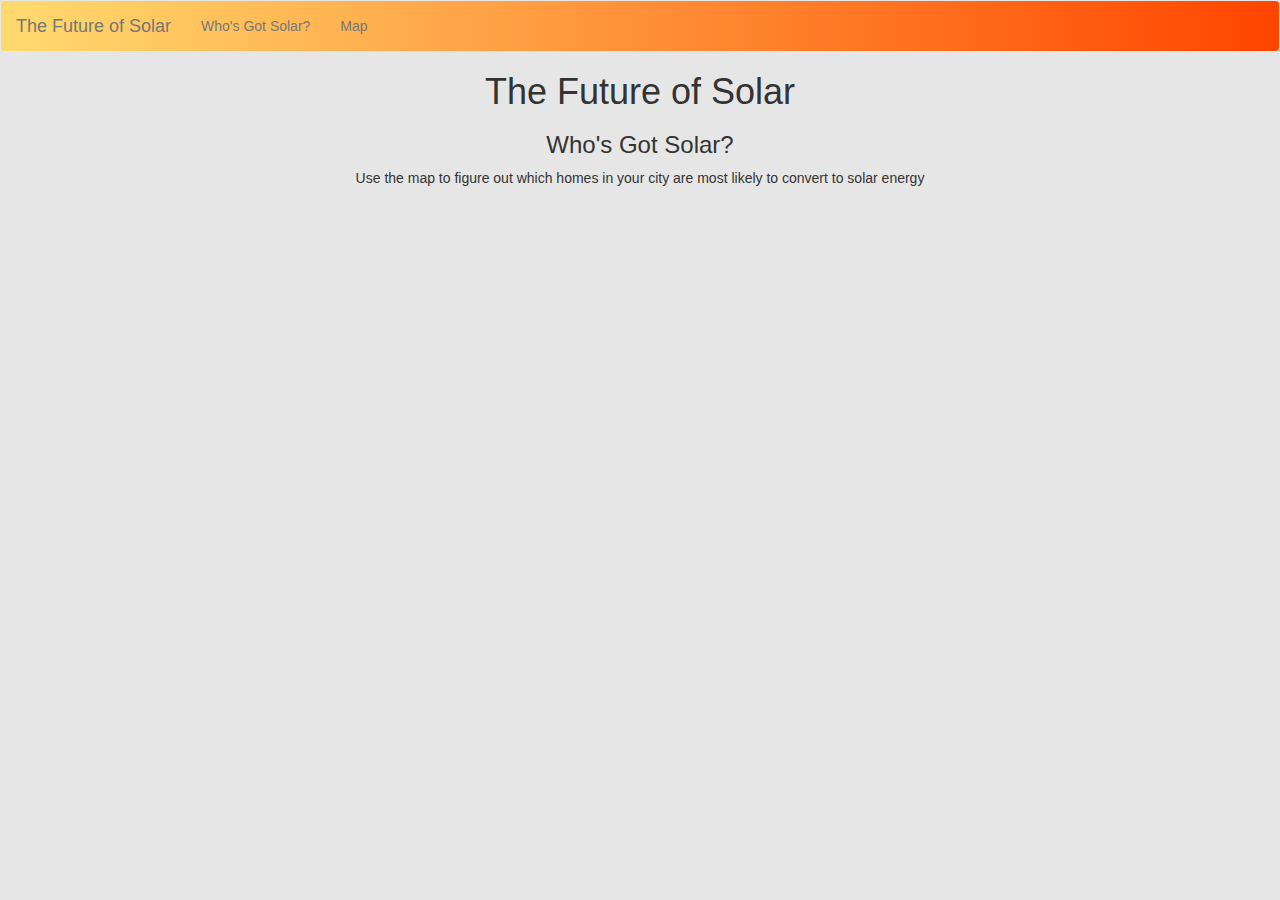
<file: AEC_Hackathon_Project/index.html>
<!DOCTYPE html>
<html>
  <head>
    <meta charset="utf-8">
    <title> The Future of Solar </title>
    <link rel="stylesheet" type="text/css" href="./style.css">
    <link rel="stylesheet" href="https://maxcdn.bootstrapcdn.com/bootstrap/3.3.7/css/bootstrap.min.css" integrity="sha384-BVYiiSIFeK1dGmJRAkycuHAHRg32OmUcww7on3RYdg4Va+PmSTsz/K68vbdEjh4u" crossorigin="anonymous">
  </head>
  <body style="background-color:#e6e6e6;">
    <!-- Website Header -->
    <nav class="navbar navbar-default spacing" id="grad">
      <div class="navbar-header">
        <a class="navbar-brand" href="#"> The Future of Solar</a>
      </div>
      <ul class="nav navbar-nav">
        <li><a href="#Who's Got Solar?">Who's Got Solar?</a></li>
        <li><a href="#Map">Map</a></li>
      </ul>
    </nav>
      <div style="background">
        <h1> The Future of Solar </h1>
      </div>
      <!-- Methodology Section -->
      <div>
        <a name="Who's Got Solar?"></a>
        <h3> Who's Got Solar? </h3>
        <p> Use the map to figure out which homes in your city are most likely to convert to solar energy </p>
      </div>
      <!-- Map Section -->
      <div>
        <a name="Map"></a>
      </div>
    </div>
  </body>
</html>
</file>
<file: AEC_Hackathon_Project/style.css>
h1 {
  text-align: center;
}

h3 {
  text-align: center;
}

p {
  text-align: center;
}

ul.topnav li.icon {
  display: none;
}

#nav-div {
  width: 100%;
  background-color: #ffdb6f;
}

.spacing {
  margin-top: 0px;
  margin-bottom: 0px;
}

#grad {
  background: #FFDB6F;
  background: -webkit-linear-gradient(top right, #ffdb6f,#FF4500);/* For browsers that do not support gradients */
  background: -webkit-linear-gradient(left, #ffdb6f,#FF4500); /* For Safari 5.1 to 6.0 */
  background: -o-linear-gradient(right, #ffdb6f, #FF4500); /* For Opera 11.1 to 12.0 */
  background: -moz-linear-gradient(right, #ffdb6f, #FF4500); /* For Firefox 3.6 to 15 */
  background: linear-gradient(to right, #ffdb6f, #FF4500); /* Standard syntax */
}
</file>
